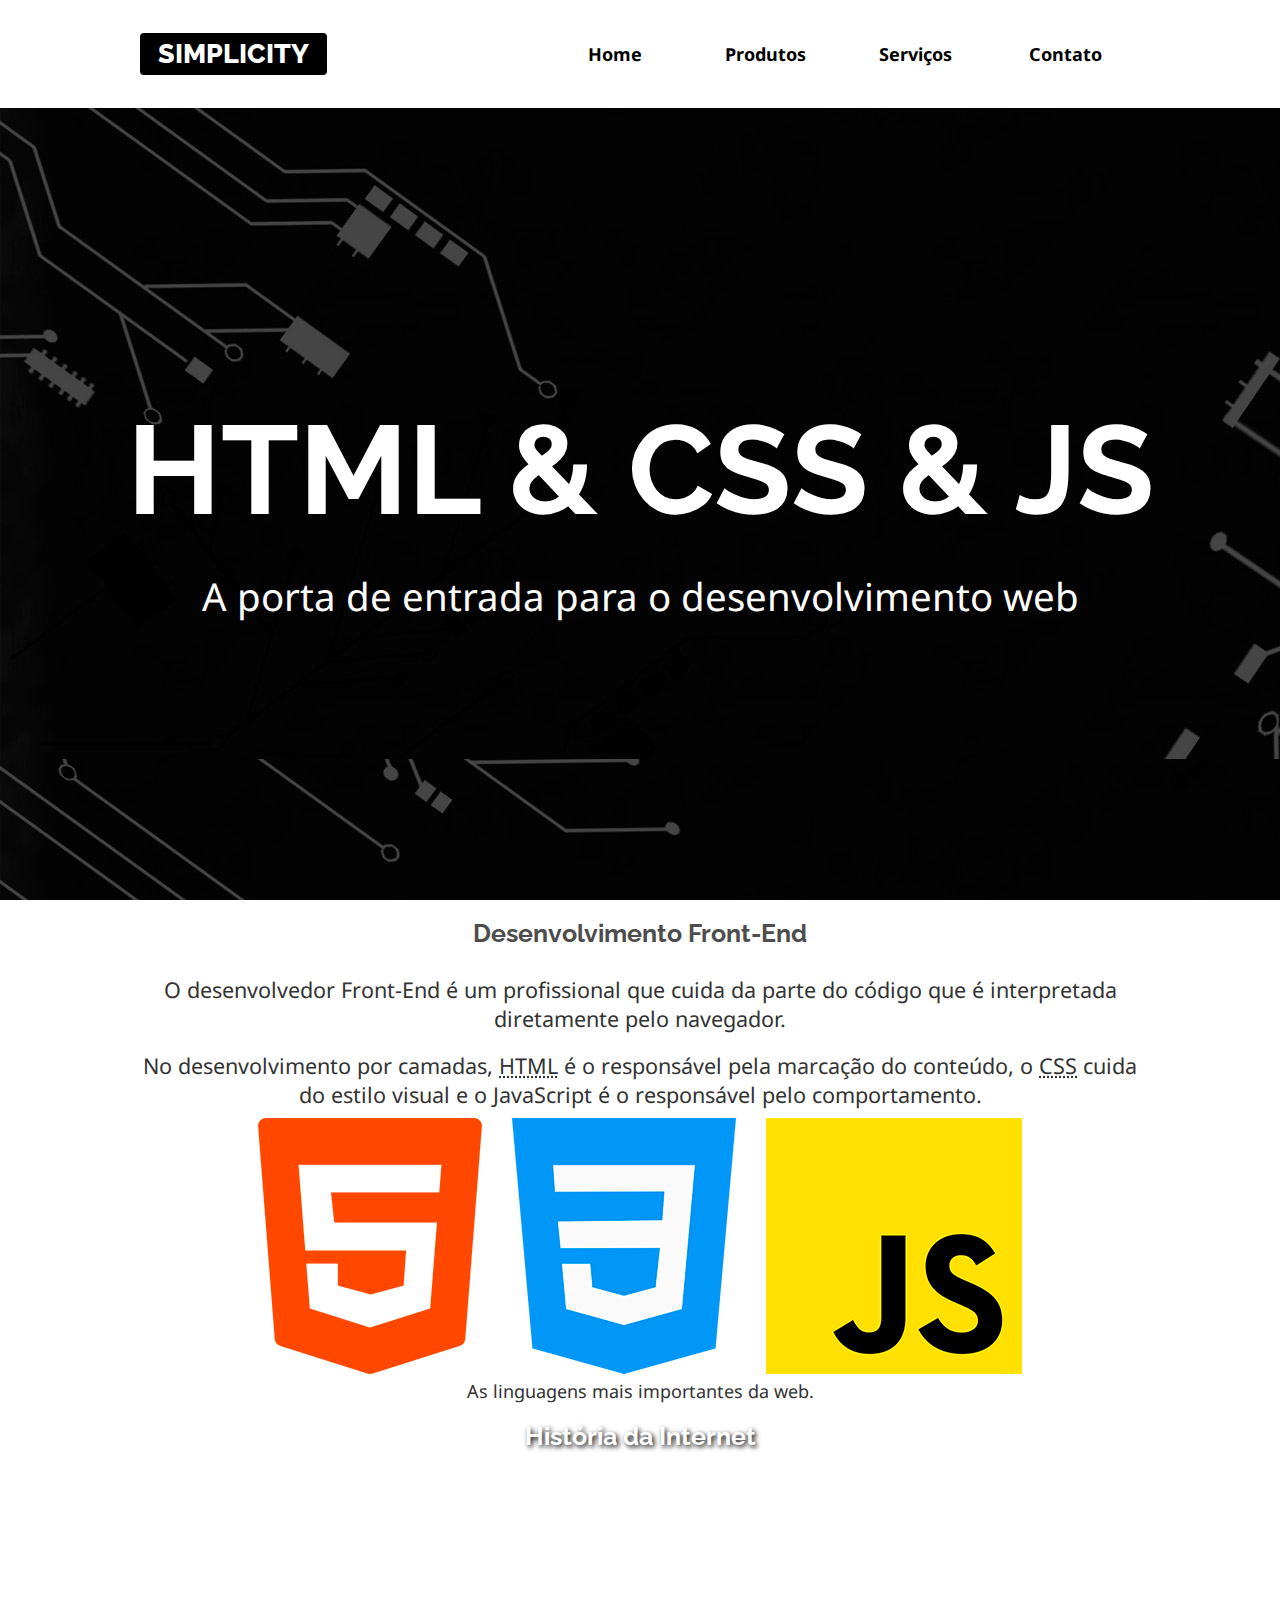
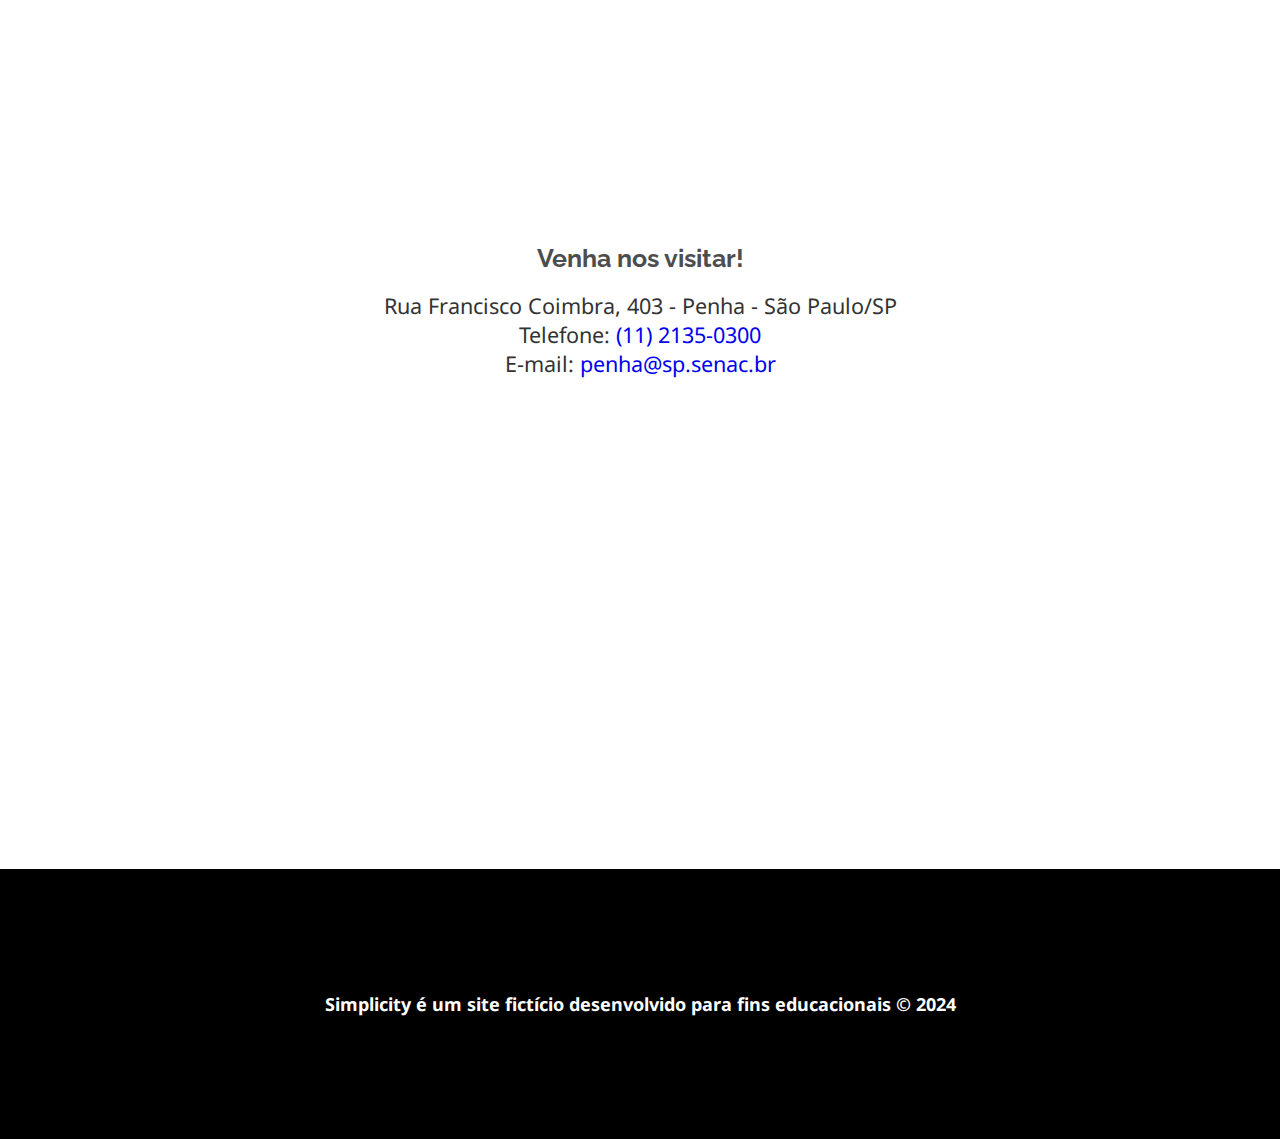
<file: index.html>
<!DOCTYPE html>
<html lang="pt-br">
<head>
<meta charset="UTF-8">
<meta name="viewport" content="width=device-width, initial-scale=1.0">
<title>Simplicity</title>
<link rel="shortcut icon" href="imagens/favicon.png" 
type="image/png" sizes="64x64">

<!-- Importação das Fontes do Google
(deve vir primeiro, antes do nosso CSS) -->
<link rel="preconnect" href="https://fonts.googleapis.com">
<link rel="preconnect" href="https://fonts.gstatic.com" crossorigin>
<link href="https://fonts.googleapis.com/css2?family=Noto+Sans:ital,wght@0,100..900;1,100..900&family=Raleway:ital,wght@0,100..900;1,100..900&display=swap" rel="stylesheet">

<link rel="stylesheet" href="css/estilos.css">

</head>
<body>
    <header class="topo">
        <div class="limitador">
            <h1 class="titulo">
                <a href="index.html">Simplicity</a>
            </h1>
            <nav class="menu">
                <h2 class="titulo-menu"><a href="">Menu &equiv;</a></h2>
                <ul class="links-menu">
                    <li><a href="index.html">Home</a></li>
                    <li><a href="produtos.html">Produtos</a></li>
                    <li><a href="servicos.html">Serviços</a></li>
                    <li><a href="contato.html">Contato</a></li>
                </ul>
            </nav>
        </div>
    </header>
    
    <main class="conteudo">
        
        <article class="destaque">
            <h2>HTML & CSS & JS</h2>
            <p>A porta de entrada para o desenvolvimento web</p>
        </article>

        <article class="front-end limitador">
            <h2>Desenvolvimento Front-End</h2>
            <p>O desenvolvedor Front-End é um profissional que cuida da parte do código que é interpretada diretamente pelo navegador.</p>
            <p>No desenvolvimento por camadas, 
            <abbr title="HyperText Markup Language">HTML</abbr> é o responsável pela marcação do conteúdo, o <abbr title="Cascading Style Sheets">CSS</abbr> cuida do estilo visual e o JavaScript é o responsável pelo comportamento.</p>
            <figure>
                <img src="imagens/tecnologias.png" alt="Logotipo das linguagens HTML5, CSS3 e JavaScript">
                <figcaption>As linguagens mais importantes da web.</figcaption>
            </figure>
        </article>

        <article class="historia">
            <h2>História da Internet</h2>
            <iframe height="315" src="https://www.youtube.com/embed/jlkvzcG1UMk?si=3kAEq0JZECb4gEMG" title="YouTube video player" frameborder="0" allow="accelerometer; autoplay; clipboard-write; encrypted-media; gyroscope; picture-in-picture; web-share" referrerpolicy="strict-origin-when-cross-origin" allowfullscreen></iframe>
        </article>

        <article class="localizacao">
            <h2>Venha nos visitar!</h2>
            <address>
                Rua Francisco Coimbra, 403 - Penha - São Paulo/SP <br>
                Telefone: <a href="tel:1121350300">(11) 2135-0300</a> <br>
                E-mail: <a href="mailto:penha@sp.senac.br">penha@sp.senac.br</a>
            </address>
            <iframe src="https://www.google.com/maps/embed?pb=!1m18!1m12!1m3!1d3515.278143287515!2d-46.54283013148362!3d-23.5261847788239!2m3!1f0!2f0!3f0!3m2!1i1024!2i768!4f13.1!3m3!1m2!1s0x94ce5e45de28bb23%3A0x1d2ed3122aae28a7!2sSenac%20Penha!5e1!3m2!1sen!2sbr!4v1727264690549!5m2!1sen!2sbr"  height="450" style="border:0;" allowfullscreen="" loading="lazy" referrerpolicy="no-referrer-when-downgrade"></iframe>
        </article>
    </main>
    
    <footer class="rodape">
        <p>Simplicity é um site fictício desenvolvido para
        fins educacionais &copy; <time>2024</time></p>
    </footer>

    <script src="js/menu.js"></script>
</body>
</html>
</file>
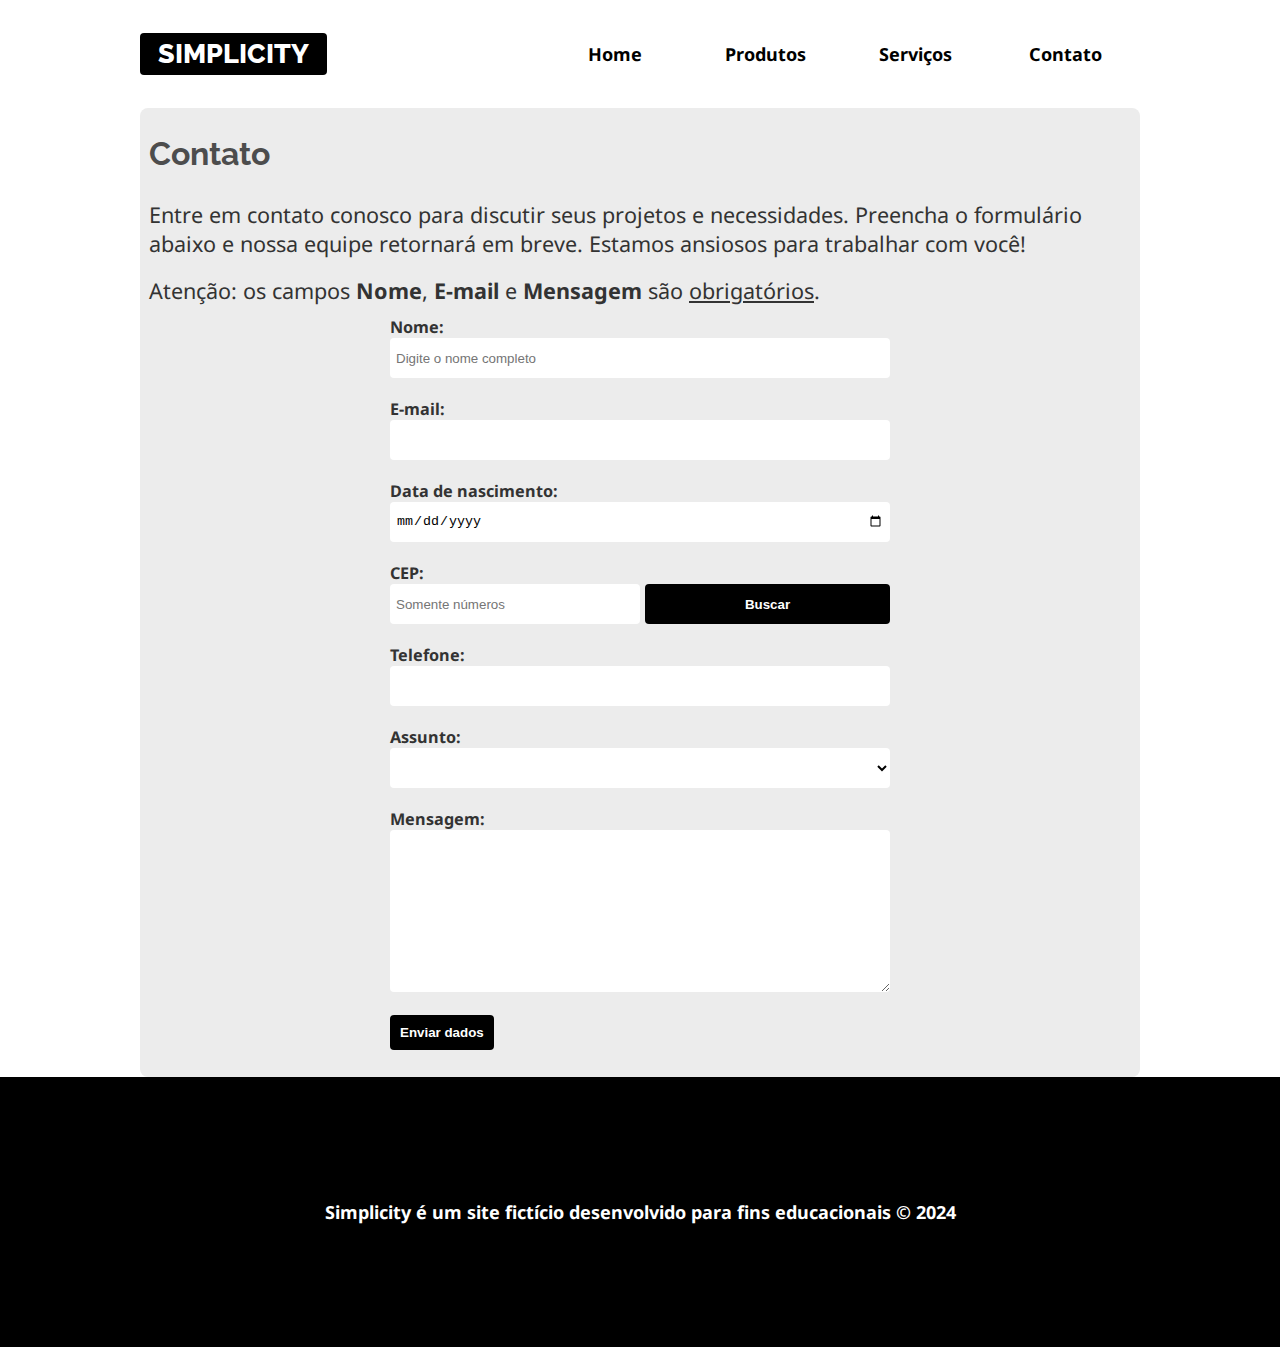
<file: contato.html>
<!DOCTYPE html>
<html lang="pt-br">

<head>
    <meta charset="UTF-8">
    <meta name="viewport" content="width=device-width, initial-scale=1.0">
    <title>Contato - Simplicity</title>

    <link rel="shortcut icon" href="imagens/favicon.png" type="image/png" sizes="64x64">

    <!-- Importação das Fontes do Google
(deve vir primeiro, antes do nosso CSS) -->
    <link rel="preconnect" href="https://fonts.googleapis.com">
    <link rel="preconnect" href="https://fonts.gstatic.com" crossorigin>
    <link
        href="https://fonts.googleapis.com/css2?family=Noto+Sans:ital,wght@0,100..900;1,100..900&family=Raleway:ital,wght@0,100..900;1,100..900&display=swap"
        rel="stylesheet">

    <link rel="stylesheet" href="css/estilos.css">

</head>

<body>
    <header class="topo">
        <div class="limitador">
            <h1 class="titulo">
                <a href="index.html">Simplicity</a>
            </h1>
            <nav class="menu">
                <h2 class="titulo-menu"><a href="">Menu &equiv;</a></h2>
                <ul class="links-menu">
                    <li><a href="index.html">Home</a></li>
                    <li><a href="produtos.html">Produtos</a></li>
                    <li><a href="servicos.html">Serviços</a></li>
                    <li><a href="contato.html">Contato</a></li>
                </ul>
            </nav>
        </div>
    </header>

    <main class="conteudo">

        <article class="conteudo-interno limitador">
            <h2>Contato</h2>
            <p>
                Entre em contato conosco para discutir seus projetos e necessidades. Preencha o formulário abaixo e
                nossa equipe retornará em breve. Estamos ansiosos para trabalhar com você!
            </p>


            <p>Atenção: os campos <b>Nome</b>, <b>E-mail</b> e <b>Mensagem</b> são <u>obrigatórios</u>.</p>


            <form autocomplete="off" action="https://formspree.io/f/xbljjpjn" method="post" id="my-form">
                <div>
                    <label for="nome">Nome:</label>
                    <input required type="text" name="nome" id="nome" placeholder="Digite o nome completo">
                </div>

                <div>
                    <label for="email">E-mail:</label>
                    <input required type="email" name="email" id="email">
                </div>

                <div>
                    <label for="nascimento">Data de nascimento:</label>
                    <input type="date" name="nascimento" id="nascimento">
                </div>

                <!-- INÍCIO HTML PARA CEP/ENDEREÇO -->
                <div>
                    <label for="cep">CEP: <br>
                        <span id="status"></span></label>
                    <div id="area-do-cep">
                        <!-- Usamos inputmode numerica para que
                        o teclado virtual mostre números e para que não seja mostrado botões adicionais no navegador desktop. -->
                        <input maxlength="9" inputmode="numeric" placeholder="Somente números" type="text" id="cep"
                            name="cep" required> <br>
                        <button id="buscar">Buscar</button>
                    </div>
                </div>
                <div class="campos-restantes">
                    <label for="endereco">Endereço:</label>
                    <input type="text" id="endereco" name="endereco" size="30">
                </div>
                <div class="campos-restantes">
                    <label for="bairro">Bairro:</label>
                    <input type="text" id="bairro" name="bairro">
                </div>
                <div class="campos-restantes">
                    <label for="cidade">Cidade:</label>
                    <input type="text" id="cidade" name="cidade">
                </div>
                <div class="campos-restantes">
                    <label for="estado">Estado:</label>
                    <input type="text" id="estado" name="estado">
                </div>
                <!-- /FIM HTML PARA CEP/ENDEREÇO -->


                <div>
                    <label for="telefone">Telefone:</label>
                    <input type="tel" name="telefone" id="telefone">
                </div>

                <div>
                    <label for="assunto">Assunto:</label>
                    <select name="assunto" id="assunto">
                        <!-- Sempre deixe um option vazio para que o usuário escolha por conta própria. -->
                        <option value=""></option>
                        <option>Dúvidas</option>
                        <option>Elogios</option>
                        <option>Reclamações</option>
                        <option>Outros</option>
                    </select>
                </div>

                <div>
                    <label for="mensagem">Mensagem:</label>

                    <!-- Sempre inicie e termine o textarea na mesma linha -->
                    <textarea required name="mensagem" id="mensagem" cols="30" rows="10"></textarea>
                </div>
                <button id="my-form-button" type="submit">Enviar dados</button>
                <p id="my-form-status"></p>
            </form>
        </article>

    </main>

    <footer class="rodape">
        <p>Simplicity é um site fictício desenvolvido para
            fins educacionais &copy; <time>2024</time></p>
    </footer>

    <script src="js/jquery-3.7.1.min.js"></script>
    <script src="js/jquery.mask.min.js"></script>

    <script src="js/menu.js"></script>
    <script src="js/contato.js"></script>

</body>

</html>
</file>
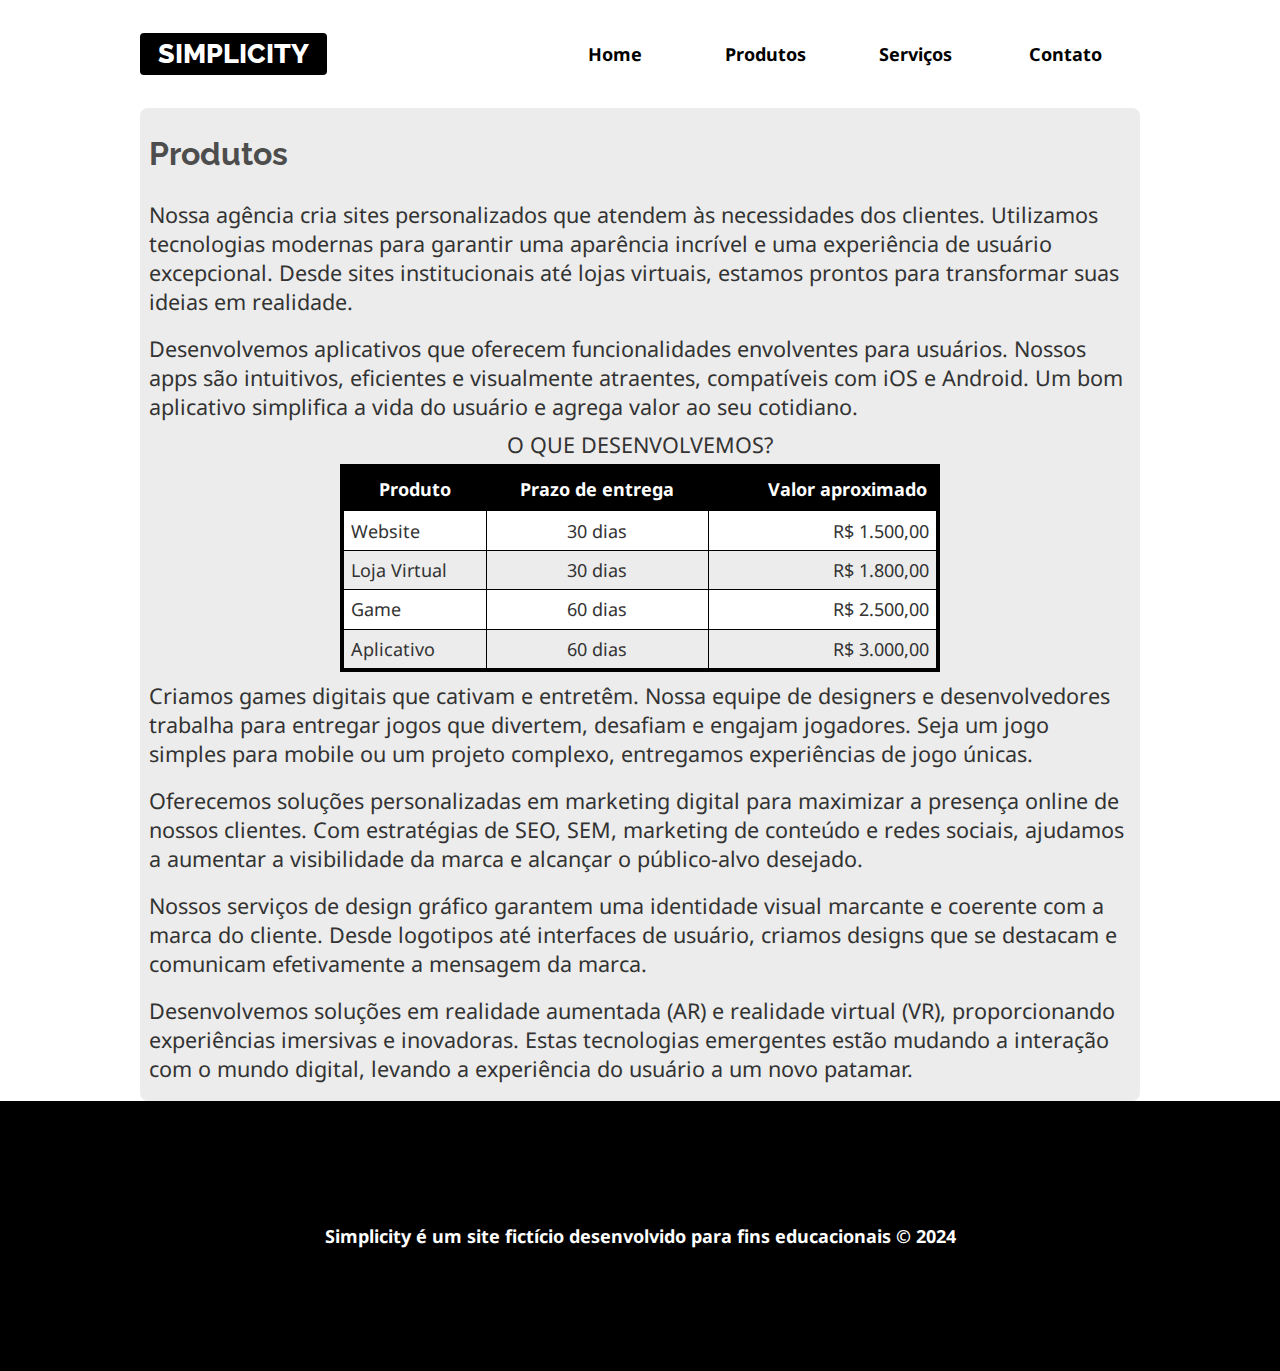
<file: produtos.html>
<!DOCTYPE html>
<html lang="pt-br">
<head>
<meta charset="UTF-8">
<meta name="viewport" content="width=device-width, initial-scale=1.0">
<title>Produtos - Simplicity</title>

<link rel="shortcut icon" href="imagens/favicon.png" 
type="image/png" sizes="64x64">

<!-- Importação das Fontes do Google
(deve vir primeiro, antes do nosso CSS) -->
<link rel="preconnect" href="https://fonts.googleapis.com">
<link rel="preconnect" href="https://fonts.gstatic.com" crossorigin>
<link href="https://fonts.googleapis.com/css2?family=Noto+Sans:ital,wght@0,100..900;1,100..900&family=Raleway:ital,wght@0,100..900;1,100..900&display=swap" rel="stylesheet">

<link rel="stylesheet" href="css/estilos.css">

</head>
<body>
    <header class="topo">
        <div class="limitador">
            <h1 class="titulo">
                <a href="index.html">Simplicity</a>
            </h1>
            <nav class="menu">
                <h2 class="titulo-menu"><a href="">Menu &equiv;</a></h2>
                <ul class="links-menu">
                    <li><a href="index.html">Home</a></li>
                    <li><a href="produtos.html">Produtos</a></li>
                    <li><a href="servicos.html">Serviços</a></li>
                    <li><a href="contato.html">Contato</a></li>
                </ul>
            </nav>
        </div>
    </header>
    
    <main class="conteudo">
        
        <article class="conteudo-interno limitador">
            <h2>Produtos</h2>
            <p>
                Nossa agência cria sites personalizados que atendem às necessidades dos clientes. Utilizamos tecnologias
                modernas para garantir uma aparência incrível e uma experiência de usuário excepcional. Desde sites
                institucionais até lojas virtuais, estamos prontos para transformar suas ideias em realidade.
            </p>
            <p>
                Desenvolvemos aplicativos que oferecem funcionalidades envolventes para usuários. Nossos apps são intuitivos, eficientes e visualmente atraentes, compatíveis com iOS e Android. Um bom aplicativo simplifica a vida do usuário e agrega valor ao seu cotidiano.
            </p>
            
            
            <table>
                <caption>O que desenvolvemos?</caption>
                <thead>
                    <tr>
                        <th>Produto</th>
                        <th>Prazo de entrega</th>
                        <th>Valor aproximado</th>
                    </tr>
                </thead>
                <tbody>
                    <tr>
                        <td>Website</td>
                        <td>30 dias</td>
                        <td>R$ 1.500,00</td>
                    </tr>
                    <tr>
                        <td>Loja Virtual</td>
                        <td>30 dias</td>
                        <td>R$ 1.800,00</td>
                    </tr>
                    <tr>
                        <td>Game</td>
                        <td>60 dias</td>
                        <td>R$ 2.500,00</td>
                    </tr>
                    <tr>
                        <td>Aplicativo</td>
                        <td>60 dias</td>
                        <td>R$ 3.000,00</td>
                    </tr>
                </tbody>
            </table>
            
            <p>
                Criamos games digitais que cativam e entretêm. Nossa equipe de designers e desenvolvedores trabalha para entregar jogos que divertem, desafiam e engajam jogadores. Seja um jogo simples para mobile ou um projeto complexo, entregamos experiências de jogo únicas.
            </p>
            <p>
                Oferecemos soluções personalizadas em marketing digital para maximizar a presença online de nossos clientes. Com estratégias de SEO, SEM, marketing de conteúdo e redes sociais, ajudamos a aumentar a visibilidade da marca e alcançar o público-alvo desejado.
            </p>
            <p>
                Nossos serviços de design gráfico garantem uma identidade visual marcante e coerente com a marca do cliente. Desde logotipos até interfaces de usuário, criamos designs que se destacam e comunicam efetivamente a mensagem da marca.
            </p>
            <p>
                Desenvolvemos soluções em realidade aumentada (AR) e realidade virtual (VR), proporcionando experiências imersivas e inovadoras. Estas tecnologias emergentes estão mudando a interação com o mundo digital, levando a experiência do usuário a um novo patamar.
            </p>
        </article>                

    </main>
    
    <footer class="rodape">
        <p>Simplicity é um site fictício desenvolvido para
        fins educacionais &copy; <time>2024</time></p>
    </footer>

    <script src="js/menu.js"></script>
</body>
</html>
</file>
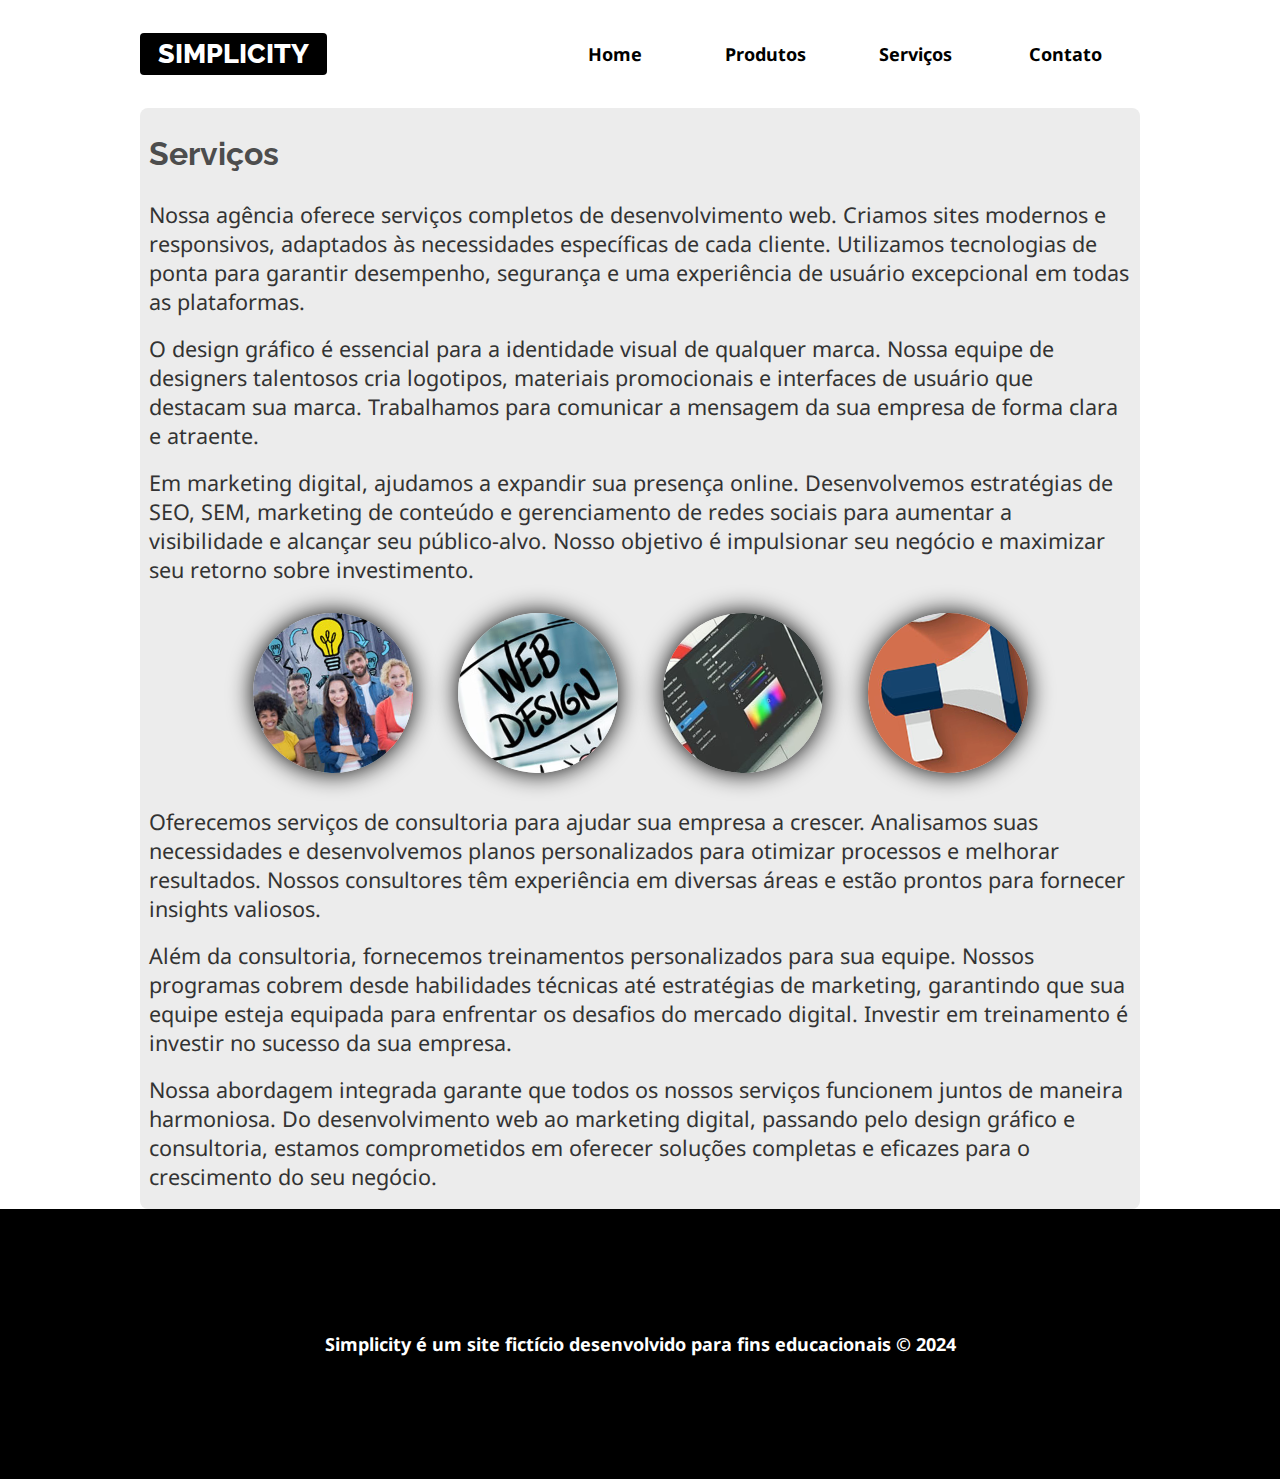
<file: servicos.html>
<!DOCTYPE html>
<html lang="pt-br">
<head>
<meta charset="UTF-8">
<meta name="viewport" content="width=device-width, initial-scale=1.0">
<title>Serviços - Simplicity</title>

<link rel="shortcut icon" href="imagens/favicon.png" 
type="image/png" sizes="64x64">

<!-- Importação das Fontes do Google
(deve vir primeiro, antes do nosso CSS) -->
<link rel="preconnect" href="https://fonts.googleapis.com">
<link rel="preconnect" href="https://fonts.gstatic.com" crossorigin>
<link href="https://fonts.googleapis.com/css2?family=Noto+Sans:ital,wght@0,100..900;1,100..900&family=Raleway:ital,wght@0,100..900;1,100..900&display=swap" rel="stylesheet">


<!-- Importação do CSS do plugin Lightbox -->
<link rel="stylesheet" href="lightbox/css/lightbox.min.css">

<link rel="stylesheet" href="css/estilos.css">

</head>
<body>
    <header class="topo">
        <div class="limitador">
            <h1 class="titulo">
                <a href="index.html">Simplicity</a>
            </h1>
            <nav class="menu">
                <h2 class="titulo-menu"><a href="">Menu &equiv;</a></h2>
                <ul class="links-menu">
                    <li><a href="index.html">Home</a></li>
                    <li><a href="produtos.html">Produtos</a></li>
                    <li><a href="servicos.html">Serviços</a></li>
                    <li><a href="contato.html">Contato</a></li>
                </ul>
            </nav>
        </div>
    </header>
    
    <main class="conteudo">
        
        <article class="conteudo-interno limitador">
            <h2>Serviços</h2>
           
            <p>
                Nossa agência oferece serviços completos de desenvolvimento web. Criamos sites modernos e responsivos, adaptados às necessidades específicas de cada cliente. Utilizamos tecnologias de ponta para garantir desempenho, segurança e uma experiência de usuário excepcional em todas as plataformas.
            </p>
            
            <p>
                O design gráfico é essencial para a identidade visual de qualquer marca. Nossa equipe de designers talentosos cria logotipos, materiais promocionais e interfaces de usuário que destacam sua marca. Trabalhamos para comunicar a mensagem da sua empresa de forma clara e atraente.
            </p>
            <p>
                Em marketing digital, ajudamos a expandir sua presença online. Desenvolvemos estratégias de SEO, SEM, marketing de conteúdo e gerenciamento de redes sociais para aumentar a visibilidade e alcançar seu público-alvo. Nosso objetivo é impulsionar seu negócio e maximizar seu retorno sobre investimento.
            </p>
            
            <figure class="galeria">
                <a data-title="Consultoria e Treinamento" data-lightbox="foto" href="imagens/consultoria-treinamento.jpg">
                    <img src="imagens/consultoria-treinamento-mini.jpg" alt="">
                </a>
                <a data-title="Desenvolvimento Web" data-lightbox="foto" href="imagens/desenvolvimento-web.jpg">
                    <img src="imagens/desenvolvimento-web-mini.jpg" alt="">
                </a>
                <a data-title="Design Gráfico" data-lightbox="foto" href="imagens/design-grafico.jpg">
                    <img src="imagens/design-grafico-mini.jpg" alt="">
                </a>
                <a data-title="Marketing Digital" data-lightbox="foto" href="imagens/marketing-digital.jpg">
                    <img src="imagens/marketing-digital-mini.jpg" alt="">
                </a>
            </figure>
            
            <p>
                Oferecemos serviços de consultoria para ajudar sua empresa a crescer. Analisamos suas necessidades e desenvolvemos planos personalizados para otimizar processos e melhorar resultados. Nossos consultores têm experiência em diversas áreas e estão prontos para fornecer insights valiosos.
            </p>
            <p>
                Além da consultoria, fornecemos treinamentos personalizados para sua equipe. Nossos programas cobrem desde habilidades técnicas até estratégias de marketing, garantindo que sua equipe esteja equipada para enfrentar os desafios do mercado digital. Investir em treinamento é investir no sucesso da sua empresa.
            </p>
            <p>
                Nossa abordagem integrada garante que todos os nossos serviços funcionem juntos de maneira harmoniosa. Do desenvolvimento web ao marketing digital, passando pelo design gráfico e consultoria, estamos comprometidos em oferecer soluções completas e eficazes para o crescimento do seu negócio.
            </p>           
        </article>                

    </main>
    
    <footer class="rodape">
        <p>Simplicity é um site fictício desenvolvido para
        fins educacionais &copy; <time>2024</time></p>
    </footer>

    <!-- Importação da biblioteca jQuery (sempre primeiro) -->
    <script src="js/jquery-3.7.1.min.js"></script>

    <!-- Importação do JS do plugin Lightbox -->
    <script src="lightbox/js/lightbox.min.js"></script>

    <script>
        lightbox.option({
          'resizeDuration': 200,
          'wrapAround': true,
          albumLabel: "Foto %1 de %2"
        })
    </script>

    <script src="js/menu.js"></script>

</body>
</html>
</file>
<file: css/estilos.css>
*, *::after, *::before { box-sizing: border-box; }

/* Declaração de variáveis para a paleta de cores */
:root {
    --cor-titulo: #4d4d4d;
    --cor-texto: #333;
    --cor-escura: #000;
    --cor-clara: #fff;
    --cor-intermediaria: #ececec;
}

/* Reset em alguns elementos usados neste projeto */
body, h1, h2, p, figure, .links-menu {
    margin: 0;
    padding: 0;
    list-style: none; /* removendo marcadores da lista ul */
}

/* Importante para uso da medida relativa REM */
html { font-size: 16px; }

body {
    font-family: "Noto Sans", sans-serif;
    color: var(--cor-texto);
}

img { max-width: 100%; }

a { text-decoration: none; }

.titulo {
    font-family: Raleway, sans-serif;
    text-transform: uppercase;
    font-weight: 800;
    font-size: 1.5rem;

    /* Formatando o link dentro do h1 */
    a {
        background-color: var(--cor-escura);
        color: var(--cor-clara);
        padding: 0.3rem 1rem;
        border-radius: 4px;
    }
}

.topo {
    /* Necessário para garantir 
    que o topo fique sempre por cima de 
    qualquer elemento */
    z-index: 10;
    
    position: sticky;
    top: 0;
    background-color: var(--cor-clara);
    
    /* Classe .limitador específica para uso
    no cabeçalho/topo: além das configurações
    gerais (width e margin), AQUI ela também tem
    altura e ajustes do flex. */
    .limitador {
        height: 12vh; 
        display: flex;
        justify-content: space-between;
        align-items: center;
    }
}

/* Classe .limitador de uso geral:
Sempre terá largura de 95vw e margin auto
não importando onde será aplicada. */
.limitador {
    width: 95vw;
    margin: auto;
}


.titulo-menu a {
    color: var(--cor-escura);
    font-size: 1.2rem;
    padding: 1rem;
    display: inline-block;
}

.menu a:hover, .menu a:focus {
    background-color: var(--cor-intermediaria);
}

/* Estilos para a lista ul contida no menu nav */
.links-menu {
    /* Atenção! Neste ponto, fazemos com que
    os links do menu iniciem escondidos (display:none) em telas pequenas.
    Posteriormente, com a ajuda do CSS combinado com o JS, faremos os comandos necessários para exibir/esconder de forma alternada. */
    display: none;

    a {
        color: var(--cor-escura);
        font-weight: bold;
        height: 50px;
        display: flex;
        justify-content: center;
        align-items: center;
    }
}



.links-menu.aberto {
    /* Ativamos o flex para anular o display:none (fazendo os links aparecem) e ao mesmo tempo ter os recursos do flex. */
    display: flex;

    /* Mudamos a direção para coluna para
    voltar a exibir um link em cima do outro. */
    flex-direction: column;

    /* Usamos o position e coordenadas para
    ajustar a posição final e o tamanho que os
    links ocuparão na tela logo abaixo da palavra
    Menu. */
    position: absolute;
    left: 0;
    right: 0;

    background-color: var(--cor-clara);
}

.destaque {
    height: 88vh;
    background-image: url(../imagens/fundo-destaque.jpg);
    background-attachment: fixed;

    display: flex;
    justify-content: center;
    align-items: center;
    flex-direction: column;

    /* Ou usando: */
    /* flex-wrap: wrap;
    align-content: center; */

    h2, p {
        color: var(--cor-clara);
        text-align: center;

        /* Aplicar a animação */
        animation-name: animaDestaque;
        animation-duration: .5s;
    }    

    h2 { font-size: clamp(3rem, 10vw, 7rem); }

    p { 
        font-size: clamp(1.5rem, 3vw, 3rem); 
        animation-delay: .5s;

        /* Antes da animação: o elemento
        assume o estilo do primeiro keyframe (ou seja, o from). Portanto assim, forçamos
        a iniciar com opacity zero e escala menor 30%. */
        animation-fill-mode: backwards;
    }
}

/* Sobre a função clamp()
Função útil para redimensionamento responsivo
de acordo com critérios de tamanhos mínimo, ideal/variável/responsivo e máximo. Uso mais comum é para textos responsivos, mas pode ser usada com qualquer propriedade que envolva tamanhos (width, height etc).

clamp(
    tamanho mínimo,
    tamanho ideal/variável/responsivo,
    tamanho máximo
) */

/* 1) Criar a animação */
@keyframes animaDestaque {
    from {
        opacity: 0;
        transform: scale(0.3);
    }
    to { 
        opacity: 1;
        transform: scale(1);
    }
}

article {
    h2 {
        padding: 1rem;
        font-size: 1.4rem;
        font-family: Raleway, sans-serif;
        color: var(--cor-titulo);
    }

    p {
        padding: .5rem 0;
        font-size: 1.2rem;
    }

    address {
        font-style: normal;
        font-size: 1.2rem;
    }
}

.front-end, .historia, .localizacao {
    text-align: center;
}

/* Exercícios (correção) */
.historia {
    background-image: url(../imagens/fundo-madeira.jpg);
    background-size: cover;
    background-attachment: fixed;

    h2 {
        color: var(--cor-clara);
        text-shadow: var(--cor-escura) 2px 2px 5px;
    }

    iframe {
        width: 100%;
        max-width: 700px;
        margin-bottom: 2rem;
    }
}

.localizacao iframe {
    width: 100%;
    margin-top: 2rem;
}

.rodape {
    background-color: var(--cor-escura);
    height: 30vh;
    display: flex;
    justify-content: center;
    align-items: center;
    color: var(--cor-clara);
    font-weight: bold;
    text-align: center;
}


/* Regras para as páginas internas (Produtos, Serviços e Contato) */
.conteudo-interno {
    background-color: var(--cor-intermediaria);
    padding: .5rem;
    border-radius: 8px;

    h2 { 
        padding-left: 0; 
        font-size: 1.8rem;
    }

    table {
        border: solid 4px var(--cor-escura);
        width: 80%;
        max-width: 600px;
        margin: auto;
        border-collapse: collapse;
    }

    caption {
        text-transform: uppercase;
        font-size: 1.2rem;
        padding-bottom: .3rem;
    }

    th, td { 
        border: solid 1px var(--cor-escura); 
    }

    th {
        background-color: var(--cor-escura);
        color: var(--cor-clara);
        padding: .5rem;
    }

    td { padding: .4rem; }

    td:nth-child(2) { text-align: center; }

    td:last-child, th:last-child { 
        text-align: right; 
    }

    tr:nth-child(odd) {
        background-color: var(--cor-clara);
    }
}



.galeria {
    text-align: center;
    img {
        border-radius: 50%;
        transform: scale(0.8) rotate(-10deg);
        box-shadow: var(--cor-escura) 0 0 30px;
        transition: .5s;
        &:hover { /* ou FORA .galeria img:hover {} */
            transform: scale(1) rotate(0);
        }
    }
}


/* Regras para o formulário de contato */
form {
    max-width: 500px;
    margin: auto;
}

label {
    font-size: 0.9rem;
    font-weight: bold;
    color: var(--cor-texto);
}

form div { margin-bottom: 1rem; }

input, select, textarea {
    width: 100%;
    border: none;
    padding: 6px;
    height: 40px;
    border-radius: 4px;
    background-color: var(--cor-clara);
}

textarea { height: auto; }

button {
    border: none;
    background-color: var(--cor-escura);
    color: var(--cor-clara);
    padding: 10px;
    font-weight: bold;
    border-radius: 4px;
}

button:hover, button:focus {
    background-color: darkblue;
    cursor: pointer;
    transform: scale(1.05);
}

#area-do-cep {
    display: flex;
    justify-content: space-between;
}

#cep { width: 50%; }

#buscar { 
    width: 49%;
    padding: 12px;
}

.campos-restantes { display: none; }

/* Media Queries: regras de uso condicional
de acordo com o tamanho de tela necessário
para ajustes no site. */
@media screen and (min-width: 600px) {
    /* Escondendo a palavra "Menu" */
    .titulo-menu { display: none; }
    
    /* Exibimos os links (lista de links) do menu */
    .links-menu { 
        display: flex;

        /* Forçamos cada item da lista a ter largura total
        e, com isso, redistribuir os espaços/alinhamentos. */
        li { width: 100%; }
    }
    /* Ajustamos o tamanho do menu (nav) como um todo */
    .menu { width: 60%; }
}

@media screen and (min-width: 1000px) {
    html { font-size: 18px; }
    .limitador { max-width: 1000px; }
}
</file>
